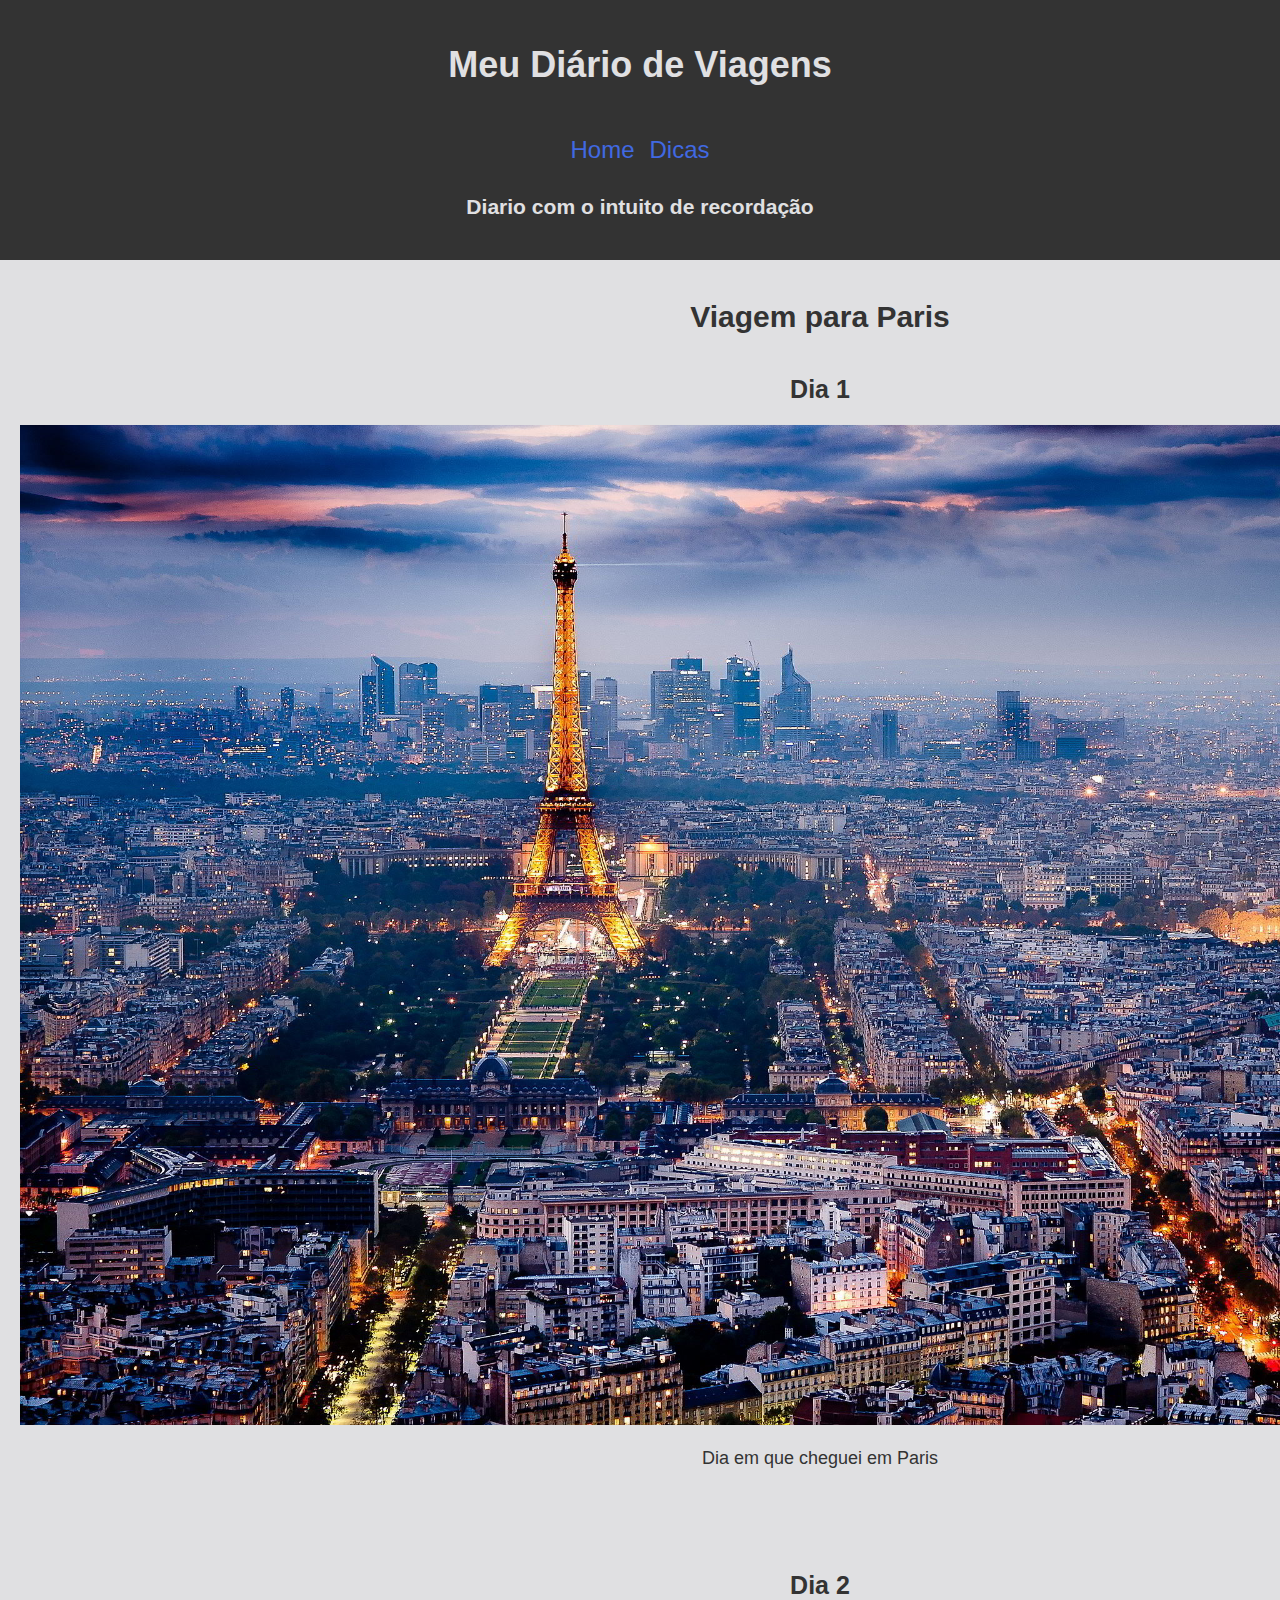
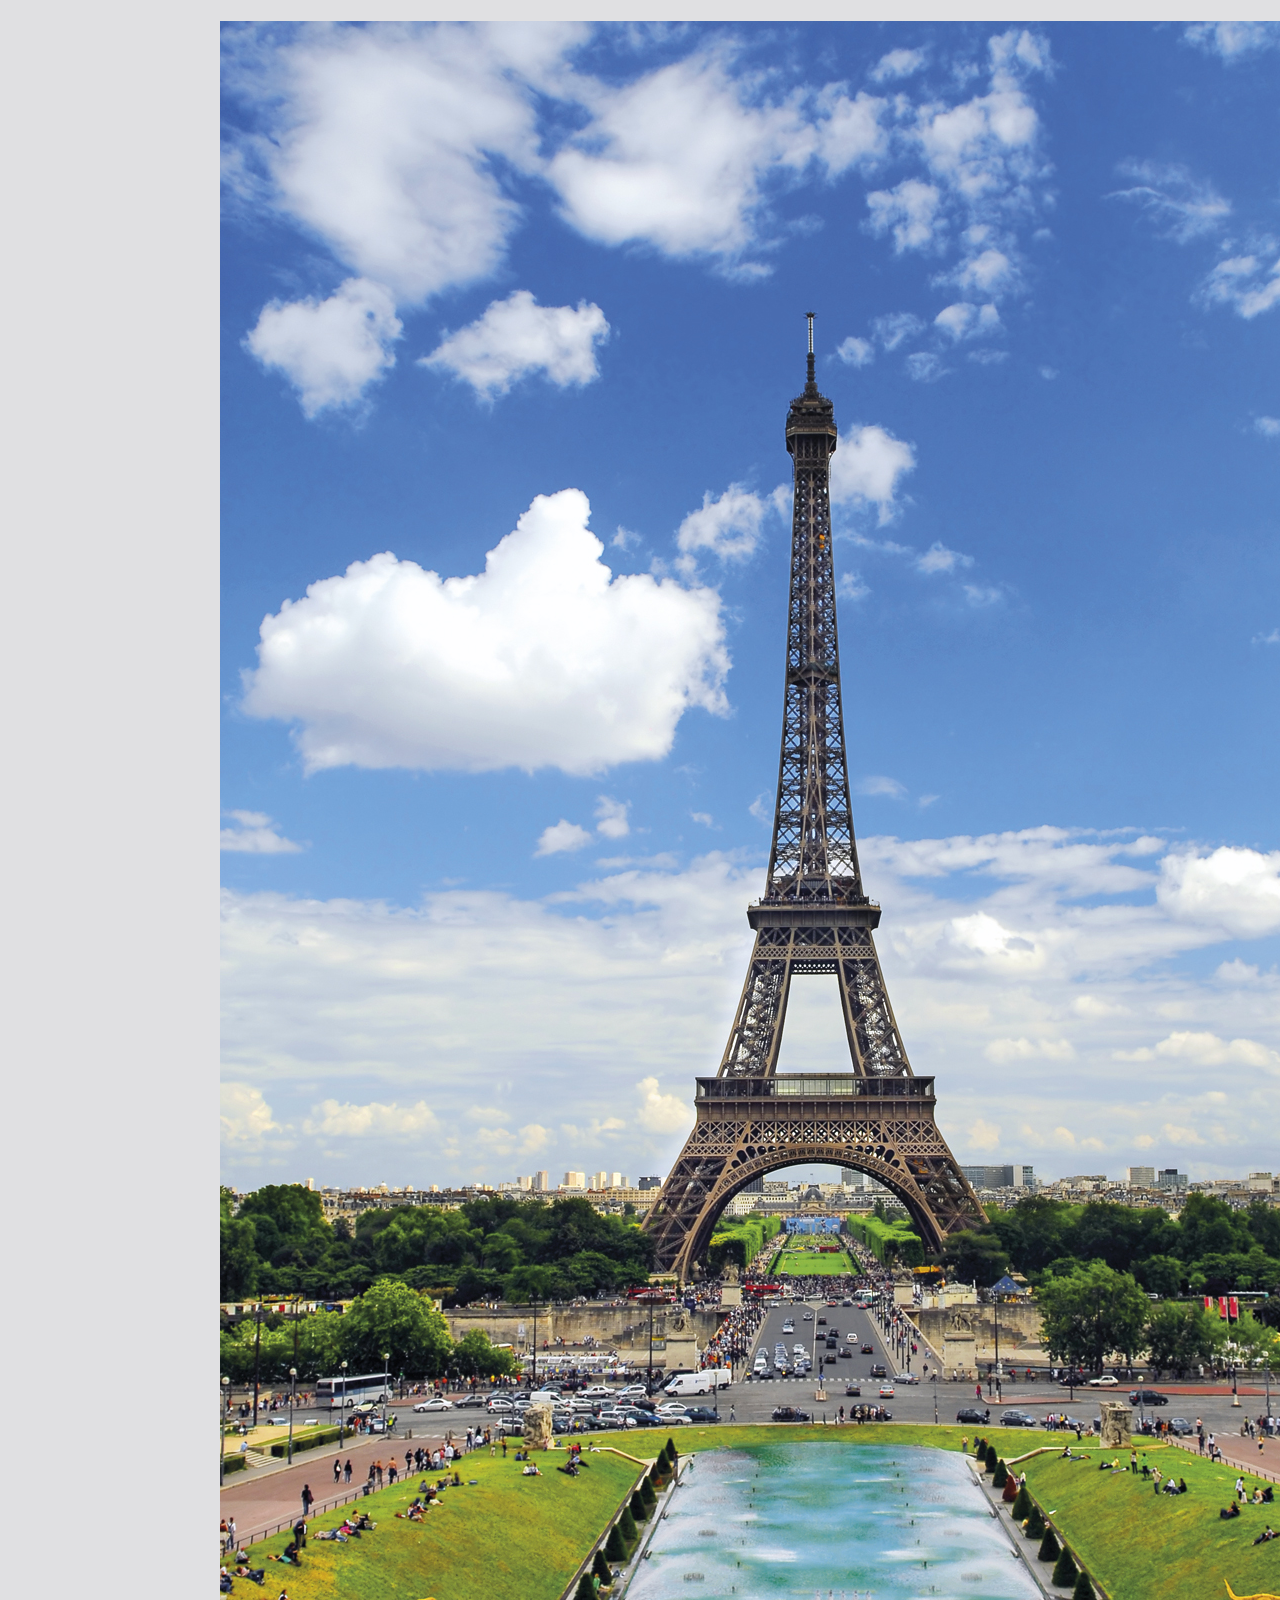
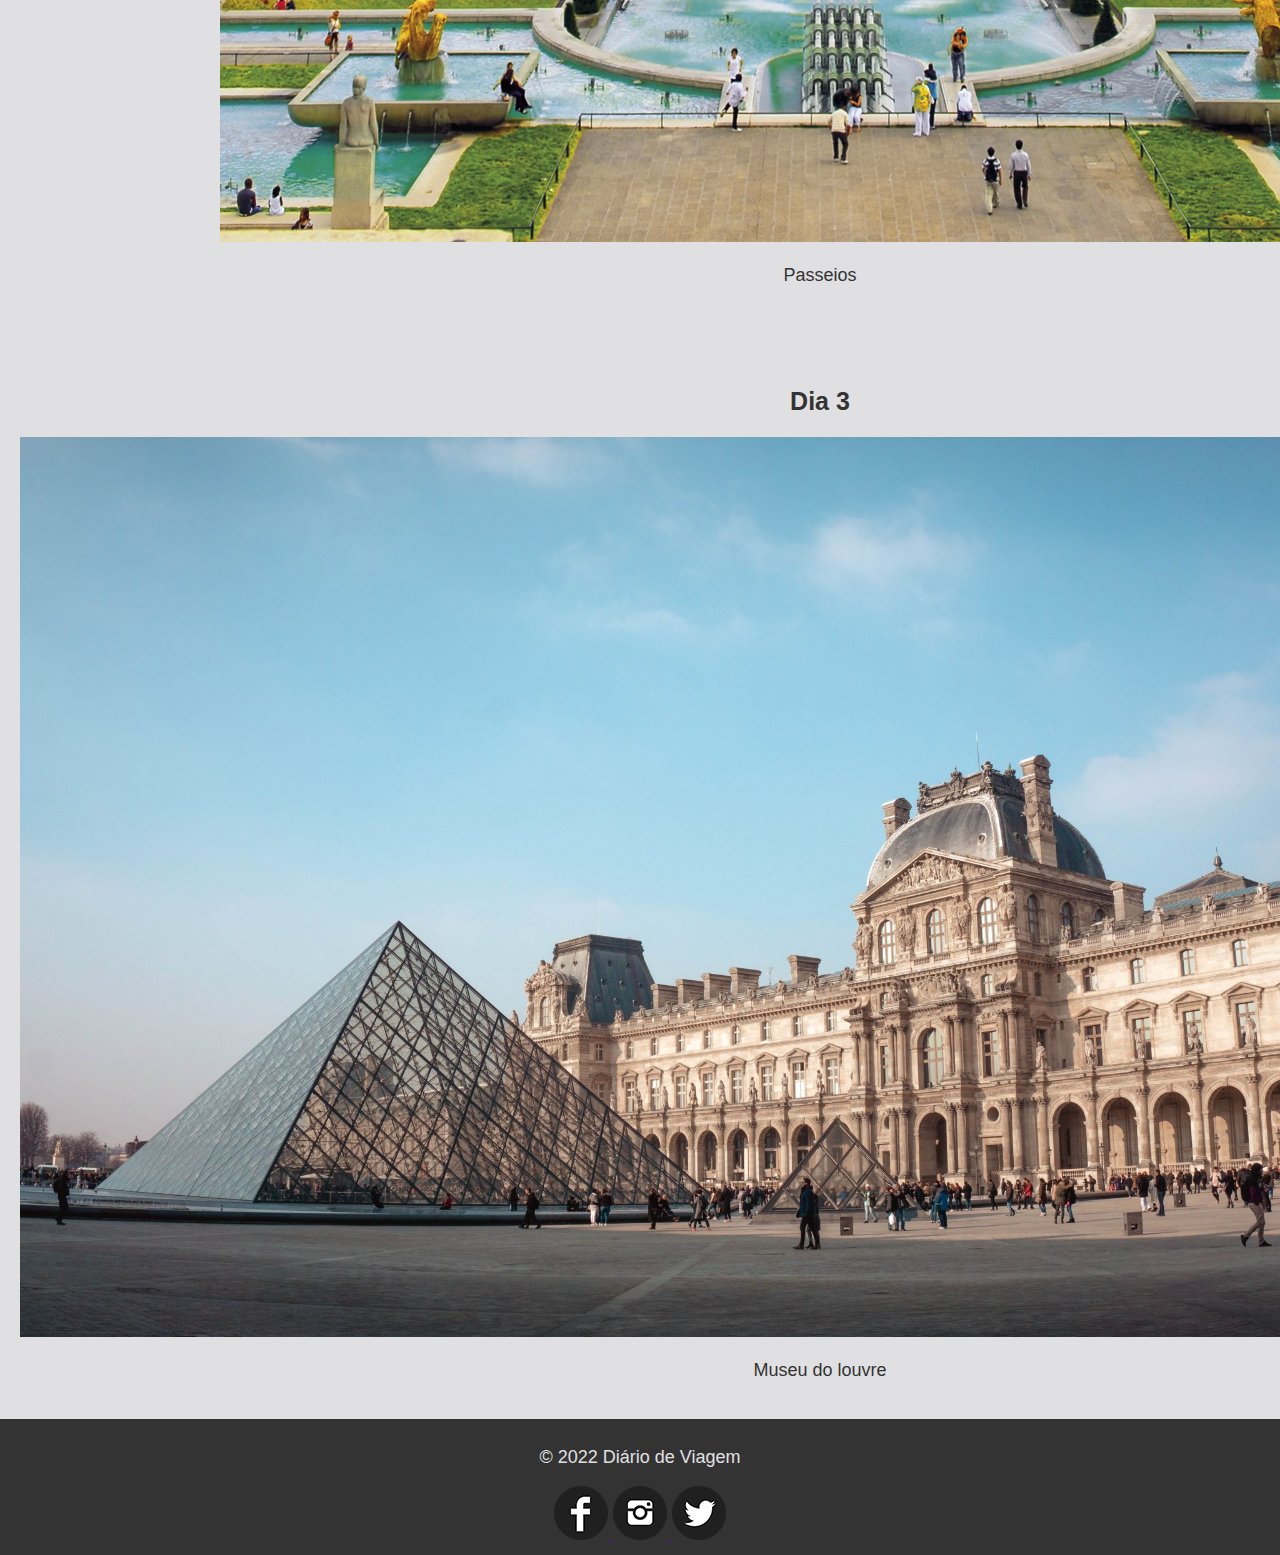
<file: index.html>
<!DOCTYPE html>
<html lang="pt-BR">
<head>
    <meta charset="UTF-8">
    <meta name="viewport" content="width=device-width, initial-scale=1.0">
    <title>Diário de Viagem</title>
    <link rel="stylesheet" href="assets/style.css">
</head>
<body>
    <header>
        <h1>Meu Diário de Viagens</h1><br>
            <nav>
                <a href="index.html" class="link-animado">Home</a>
                <a href="dicas.html" class="link-animado">Dicas</a>
            </nav>
        <h3>Diario com o intuito de recordação</h3>
    </header>
    <main>
        <h1>Viagem para Paris</h1>
        <section class="dia">
            <h2>Dia 1</h2>
            <img src="assets/images/paris.jpg" alt="Foto de paris" width="1600px">
            <p>Dia em que cheguei em Paris</p>
        </section>
        <br><br><br>
        <section class="dia">
            <h2>Dia 2</h2>
            <img src="assets/images/torreeiffel.jpg" alt="Foto de Paris" width="1200px">
            <p>Passeios</p>
        </section>
        <br><br><br>
        <section class="dia">
            <h2>Dia 3</h2>
            <img src="assets/images/louvre.jpg" alt="Foto do museu do Louvre" width="1600px">
            <p>Museu do louvre</p>
        </section>
    </main>
    <footer>
        <p>&copy; 2022 Diário de Viagem</p>
        <a href="">
            <img src="assets/images/facebook.png" alt="img-fluid">
        </a>

        <a href="">
            <img src="assets/images/instagram.png" alt="img-fluid">
        </a>

        <a href="">
            <img src="assets/images/twitter.png" alt="img-fluid">
        </a>
    </footer>
</body>
</html>
</file>
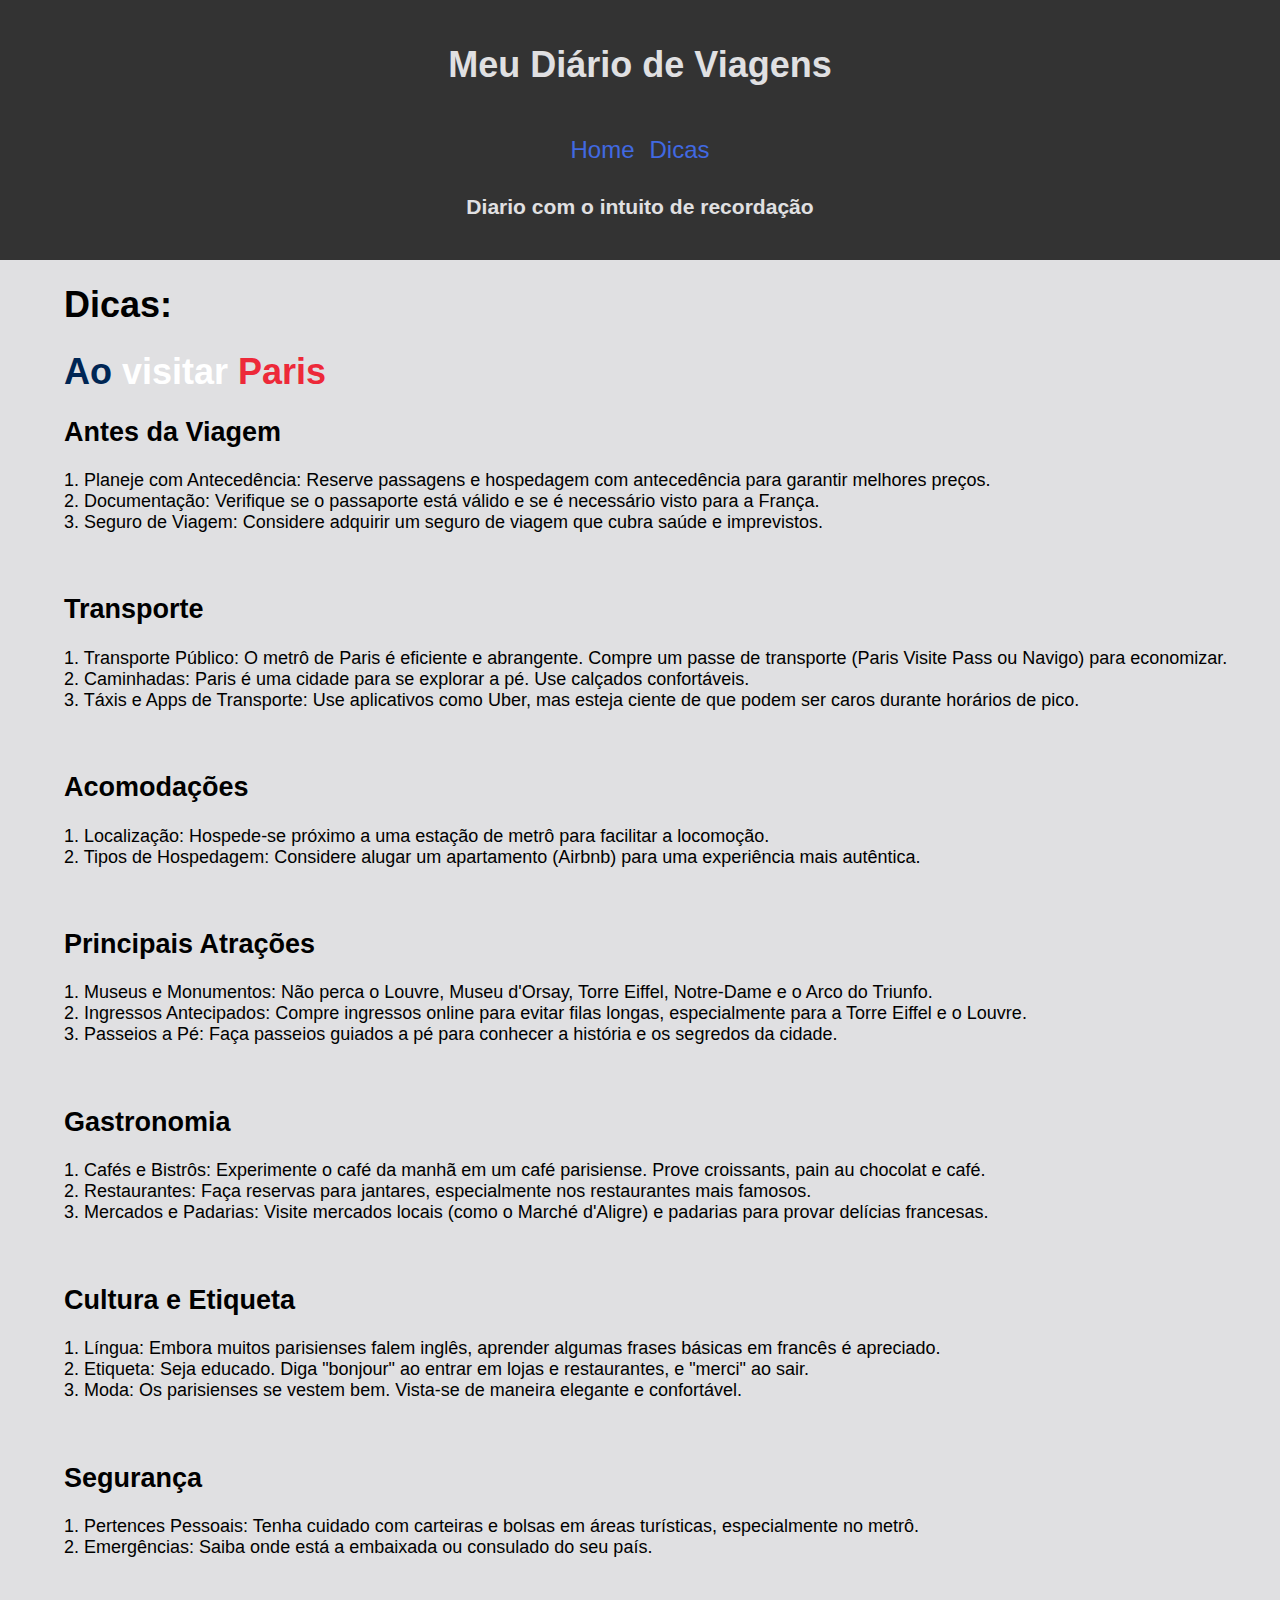
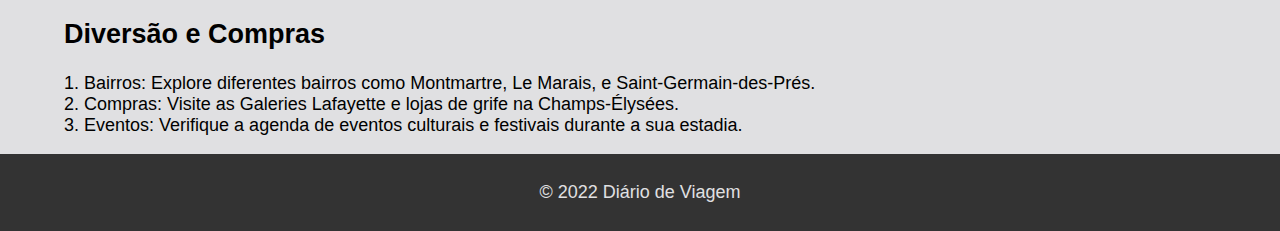
<file: dicas.html>
<!DOCTYPE html>
<html lang="en">

<head>
    <meta charset="UTF-8">
    <meta name="viewport" content="width=device-width, initial-scale=1.0">
    <title>Dicas Diario de viagem</title>
    <link rel="stylesheet" href="assets/style.css">
</head>

<body>
    <header>
        <h1>Meu Diário de Viagens</h1><br>
        <a href="index.html" class="link-animado">Home</a>
        <a href="dicas.html" class="link-animado">Dicas</a>
        <h3>Diario com o intuito de recordação</h3>
    </header>

    <body>
        <div class="espacamento">
            <h1>Dicas:</h1>
            <h1><span class="azul">Ao </span><span class="branco">visitar </span><span class="vermelho">Paris</span></h1>
            <h2>Antes da Viagem</h2>
            <p>
            1. Planeje com Antecedência: Reserve passagens e hospedagem com antecedência para garantir melhores preços.<br>
            2. Documentação: Verifique se o passaporte está válido e se é necessário visto para a França.<br>
            3. Seguro de Viagem: Considere adquirir um seguro de viagem que cubra saúde e imprevistos.<br>
            </p>
            <br>

            <h2>Transporte</h2>
            <p>
            1. Transporte Público: O metrô de Paris é eficiente e abrangente. Compre um passe de transporte (Paris Visite Pass
            ou Navigo) para economizar. <br>
            2. Caminhadas: Paris é uma cidade para se explorar a pé. Use calçados confortáveis. <br>
            3. Táxis e Apps de Transporte: Use aplicativos como Uber, mas esteja ciente de que podem ser caros durante horários
            de pico. <br>
            </p>
            <br>

            <h2>Acomodações</h2>
            <p>
            1. Localização: Hospede-se próximo a uma estação de metrô para facilitar a locomoção.<br>
            2. Tipos de Hospedagem: Considere alugar um apartamento (Airbnb) para uma experiência mais autêntica.<br>
            </p>
            <br>
            
            <h2>Principais Atrações</h2>
            <p>
            1. Museus e Monumentos: Não perca o Louvre, Museu d'Orsay, Torre Eiffel, Notre-Dame e o Arco do Triunfo.<br>
            2. Ingressos Antecipados: Compre ingressos online para evitar filas longas, especialmente para a Torre Eiffel e o
            Louvre.<br>
            3. Passeios a Pé: Faça passeios guiados a pé para conhecer a história e os segredos da cidade.<br>
            </p>
            <br>

            <h2>Gastronomia</h2>
            <p>
            1. Cafés e Bistrôs: Experimente o café da manhã em um café parisiense. Prove croissants, pain au chocolat e café.<br>
            2. Restaurantes: Faça reservas para jantares, especialmente nos restaurantes mais famosos.<br>
            3. Mercados e Padarias: Visite mercados locais (como o Marché d'Aligre) e padarias para provar delícias francesas.<br>
            </p>
            <br>

            <h2>Cultura e Etiqueta</h2>
            <p>
            1. Língua: Embora muitos parisienses falem inglês, aprender algumas frases básicas em francês é apreciado.<br>
            2. Etiqueta: Seja educado. Diga "bonjour" ao entrar em lojas e restaurantes, e "merci" ao sair.<br>
            3. Moda: Os parisienses se vestem bem. Vista-se de maneira elegante e confortável.<br>
            </p>
            <br>

            <h2>Segurança</h2>
            <p>
            1. Pertences Pessoais: Tenha cuidado com carteiras e bolsas em áreas turísticas, especialmente no metrô.<br>
            2. Emergências: Saiba onde está a embaixada ou consulado do seu país.<br>
            </p>
            <br>

            <h2>Diversão e Compras</h2>
            <p>
            1. Bairros: Explore diferentes bairros como Montmartre, Le Marais, e Saint-Germain-des-Prés.<br>
            2. Compras: Visite as Galeries Lafayette e lojas de grife na Champs-Élysées.<br>
            3. Eventos: Verifique a agenda de eventos culturais e festivais durante a sua estadia.<br>
            </p>
        </div>
    </body>
    <footer>
        <p>&copy; 2022 Diário de Viagem</p>
    </footer>
</body>

</html>
</file>
<file: assets/style.css>
body {
    font-size: 18px;
    font-family: 'Trebuchet MS', 'Lucida Sans Unicode', 'Lucida Grande', 'Lucida Sans', Arial, sans-serif;
    background-color: #e0e0e2;
    margin: 0;
    padding: 0;
}

header {
    background-color: #333;
    color: #e0e0e2;
    padding: 20px;
    text-align: center;
}

main {
    display: flex;
    flex-wrap: wrap;
    justify-content: flex-end;
    flex-direction: column;
    color: #333;
    padding: 20px;
    text-align: center;
}

main h1{
    font-size: 30px;
}


main h2{
    font-size: 25px;
}


footer {
    background-color: #333;
    color: #e0e0e2;
    padding: 10px;
    text-align: center;
    clear: both;
}

.azul{
    color: #002654;
}

.branco{
    color: #ffffff;
}

.vermelho{
    color: #ED2939;
}

header a{
    color: #e0e0e2;
}

header a:visited{
    color: aquamarine;
}

img{
    padding: 0px;
    margin: 0px;
}

.espacamento{
    padding-left: 5%;
}


.link-animado {
    display: inline-block;
    position: relative;
    color: #4169E1;
    text-decoration: none;
    font-size: 24px;
    margin: 5px;
    overflow: hidden;
    transition: color 0.3s;
}

.link-animado::before {
    content: '';
    position: absolute;
    width: 100%;
    height: 60px;
    bottom: 0;
    left: 0;
    background: linear-gradient(90deg, transparent, #333, transparent);
    transform: translateX(-100%);
    transition: transform 0.5s ease;
}

.link-animado:hover::before {
    transform: translateX(100%);
}

.link-animado:hover {
    color: #ccc;
}
</file>
